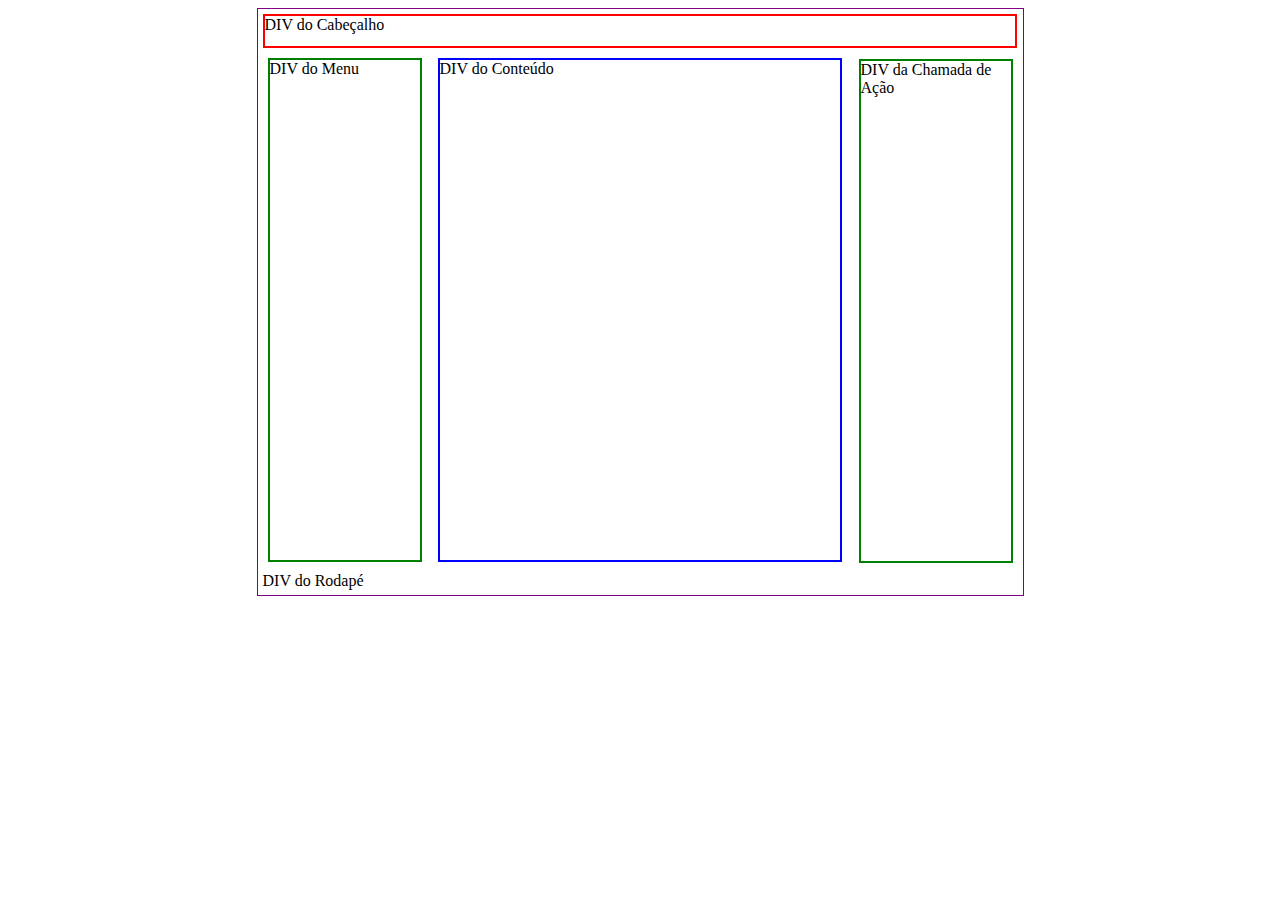
<file: teste2/site.html>
<!DOCTYPE html>
<html lang="en">
<head>
    <meta charset="UTF-8">
    <meta name="viewport" content="width=device-width, initial-scale=1.0">
    <title>Document</title>
    <link rel = "stylesheet" href = "style.css">
</head>
<body>
<div id="page">
 <div id="header">DIV do Cabeçalho</div>
 <div id="menu">DIV do Menu</div>
 <div id="content">DIV do Conteúdo</div>
 <div id="action">DIV da Chamada de Ação</div>
 <div id="footer">DIV do Rodapé</div>
</div>
</body>
</html>
</file>
<file: teste2/style.css>
div#page {
    border:1px solid purple;
    width:755px;
    margin:0 auto;
    padding:5px;
    text-align:left;
    position:relative
  }
  div#header {
    border:2px solid red;
    width:750px;
    height:30px;
  }
  div#menu {
    border:2px solid green;
    width:150px;
    float:left;
    margin:10px 0 10px 5px;
    height:500px;
  }
  div#content {
    border:2px solid blue;
    width:400px;
    margin:10px 0 10px 175px;
    min-height:500px;
    _height:500px
  }
  div#action {
    position:absolute;
    top:50px;
    right:10px;
    border:2px solid green;
    width:150px;
    margin:0;
    height:500px;
  }
</file>
